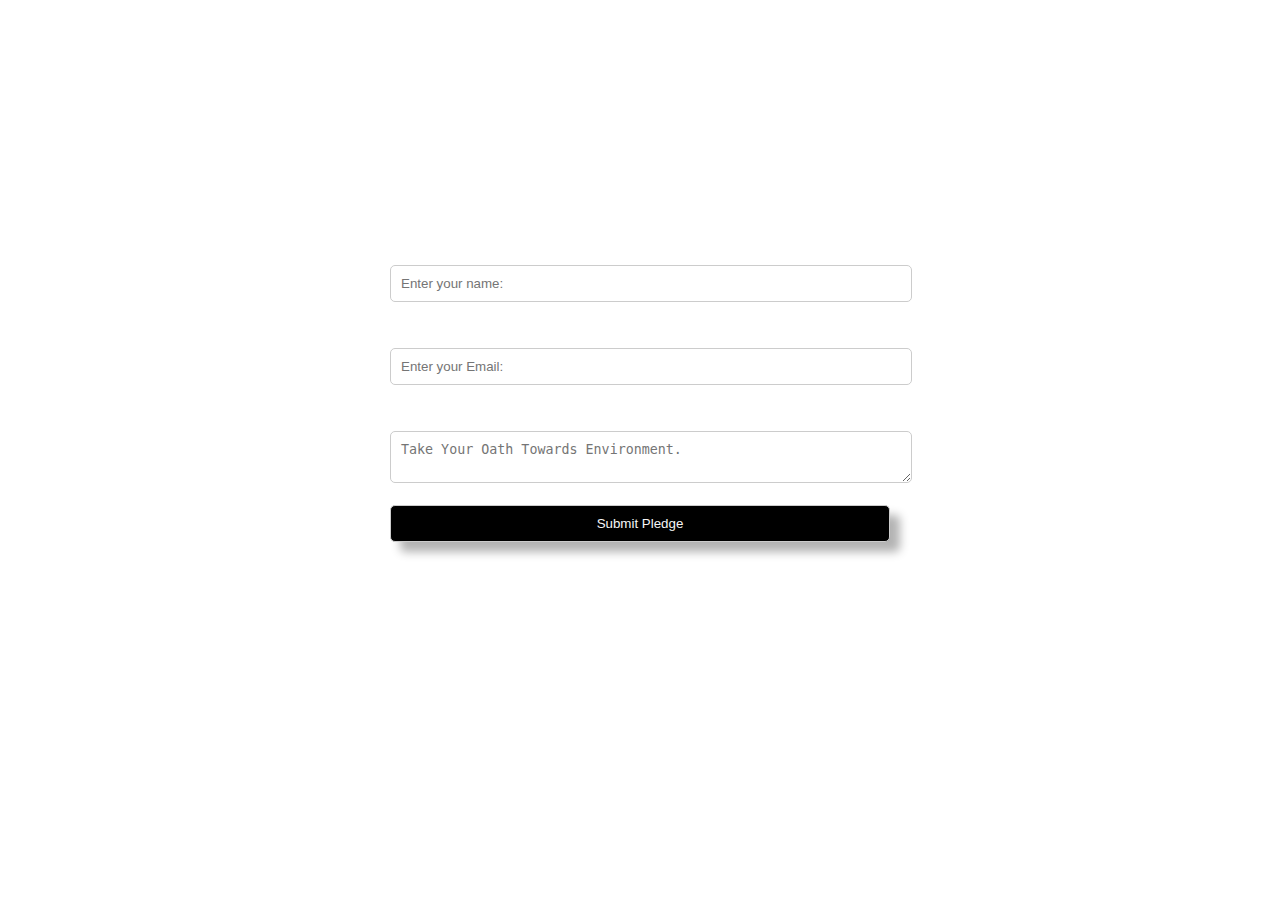
<file: pledge.html>
<!DOCTYPE html>
<html>
<head>
    <title>Pledge to Not Waste Food</title>
    <link rel="stylesheet" href="pledge.css">
</head>
<body id="body_pledge">
    

    <h1 id="heading_pledge">Pledge to Not Waste Food</h1>
    <section>
    <form action="" class="form">

        <b><label for="name" >Name:</label>
        <input type="text" name="name" id="name"  placeholder="Enter your name:" />
            <br><br>
        <label for="email">Email:</label>
        <input type="email" name="email" id="email" placeholder="Enter your Email:" required />
            <br><br>
        <label for="pledge">Pledge:</label>
        <textarea name="pledge" id="pledge" placeholder="Take Your Oath Towards Environment. " required></textarea>
            <br><br>
        <input type="submit" value="Submit Pledge" id="button" />
        </b>
    </form>
</section>
</body>
</html>
</file>
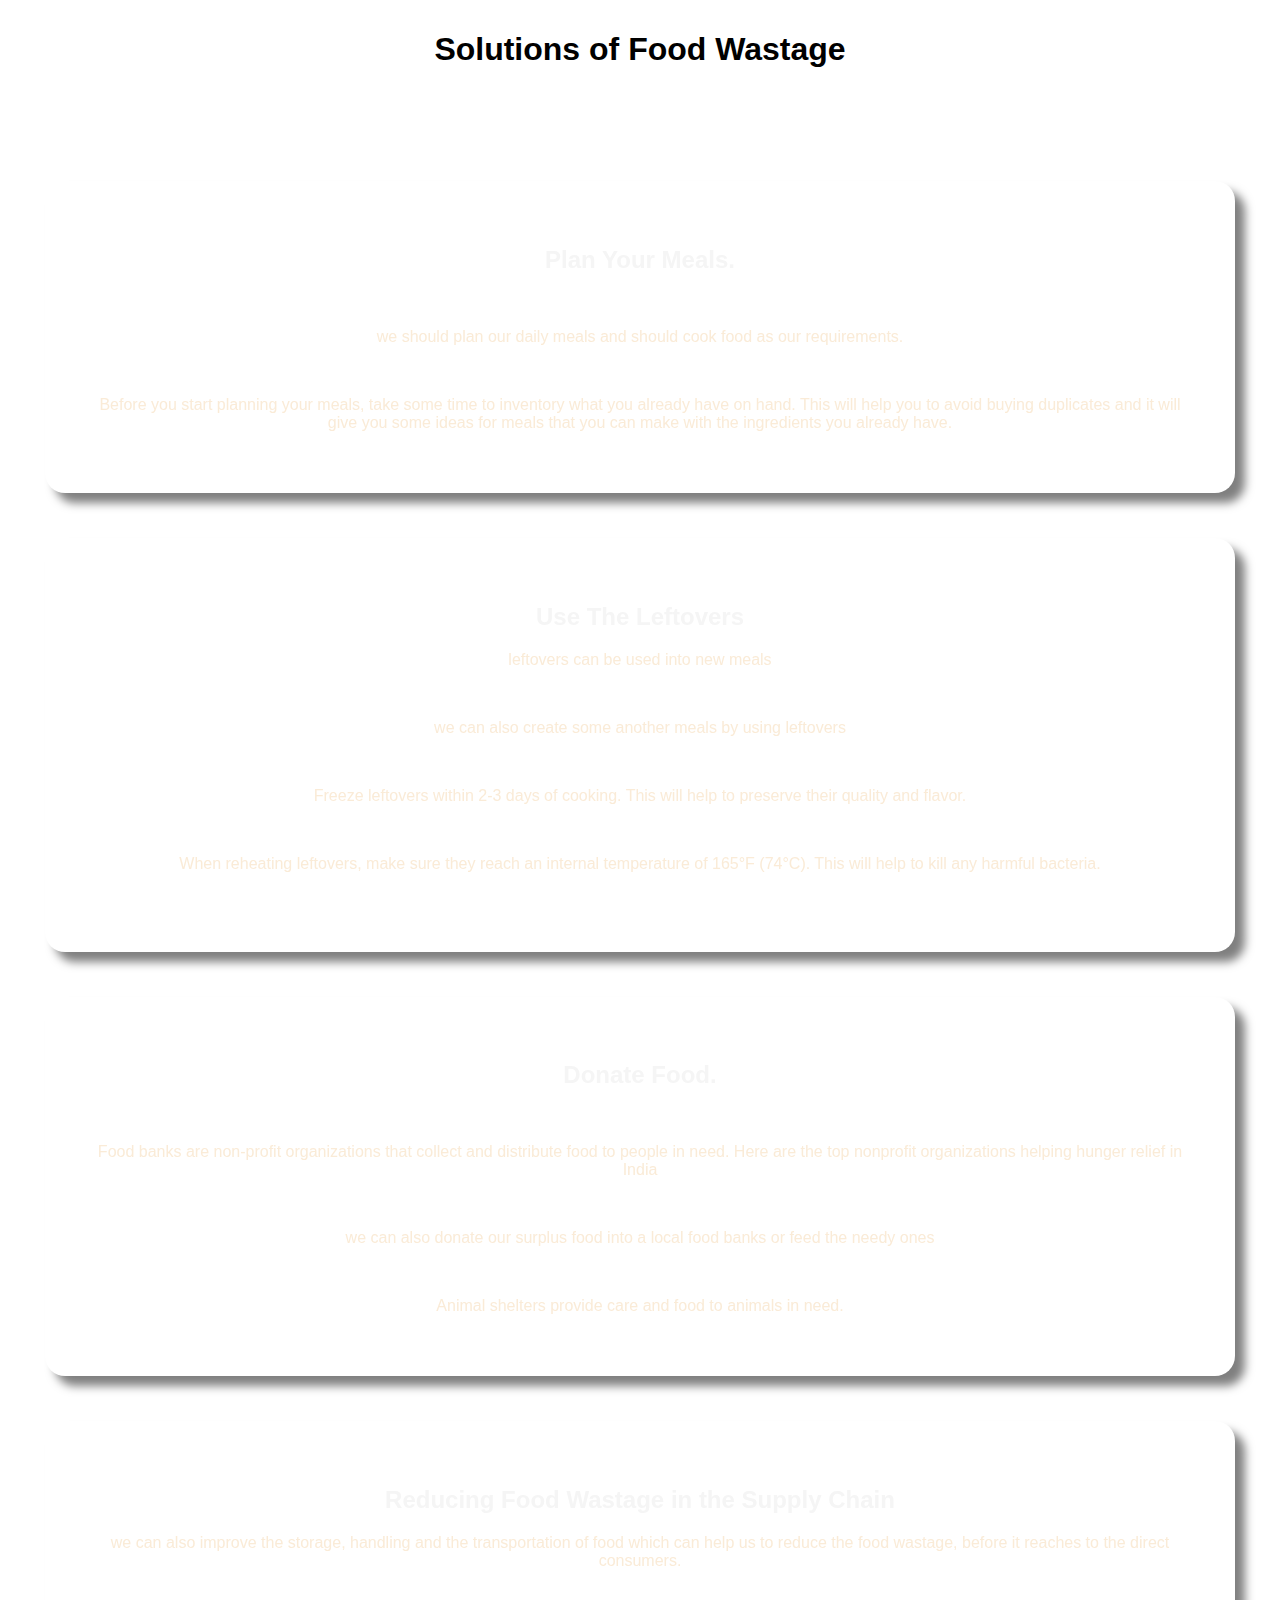
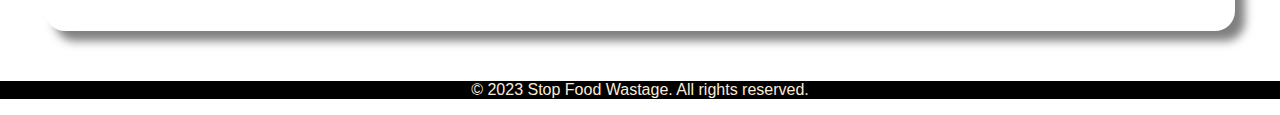
<file: solutions.html>
<!DOCTYPE html>
<html lang="en">
<head>
    <meta charset="UTF-8">
    <meta name="viewport" content="width=device-width, initial-scale=1.0">
    <title>solutions</title>
    <link rel="stylesheet" href="solutions.css">
</head>
<body>
    <header>
        <h1 class="title">Solutions of Food Wastage</h1><br>
        <nav>
            <ul>
                <li><a href="main.html">Home</a></li>
                <li><a href="statistics.html">Statistics</a></li>
                <li><a href="solutions.html">Solutions</a></li>
                <li class="dropdown">
                    <a href="recipes.html" class="dropbtn">Recipes for Leftovers &#9660;</a>

                    <div class="dropdown-content">
                        <a href="Cheesy Corn Grilled Sandwich Recipe.html">Cheesy Corn Grilled Sandwich Recipe</a>
                        <a href="rice_cutlet.html">Rice Cutlet Recipe</a>
                        <a href="uttapam_recipe.html">Uttapam Pizza Recipe</a>
                    </div>
                </li>
                <li><a href="pledge.html">Get Involved</a></li>
            </ul>
        </nav>
    </header>

    <section>
    <div class="mealplan"><h2>Plan Your Meals.</h2><br>
        <p>we should plan our daily meals and should cook food as our requirements.</p><br>
        <p>Before you start planning your meals, take some time to inventory what you already have on hand. This will help you to avoid buying duplicates and it will give you some ideas for meals that you can make with the ingredients you already have.</p>

    </div></section>

    <section>
    <div class="leftovers"><h2>Use The  Leftovers</h2>
    <p>leftovers can be used into new meals  </p><br>
    <p>we can also create some another meals by using leftovers</p><br>
    <p>Freeze leftovers within 2-3 days of cooking. This will help to preserve their quality and flavor.</p><br>
    <p>When reheating leftovers, make sure they reach an internal temperature of 165°F (74°C). This will help to kill any harmful bacteria.</p><br>

    </div></section>

    <section>
    <div class="foodbanks"> 
        <h2>Donate Food.</h2><br>
        <p>Food banks are non-profit organizations that collect and distribute food to people in need. Here are the top nonprofit organizations helping hunger relief in India</p><br>
        <p>we can also donate our surplus food into a local food banks or feed the needy ones</p><br>
        <p>Animal shelters provide care and food to animals in need.</p>
    </div></section>
    <section>
    <div class="supplychain">
    <h2>Reducing Food Wastage in the Supply Chain</h2>
    <p>we can also improve the storage, handling and the transportation of food which can help us to reduce the food wastage, before it reaches to the direct consumers.</p>
    
</div></section>

    <footer>
        <p>&copy; 2023 Stop Food Wastage. All rights reserved.</p>
    
    </footer>


    

</body>
</html>
</file>
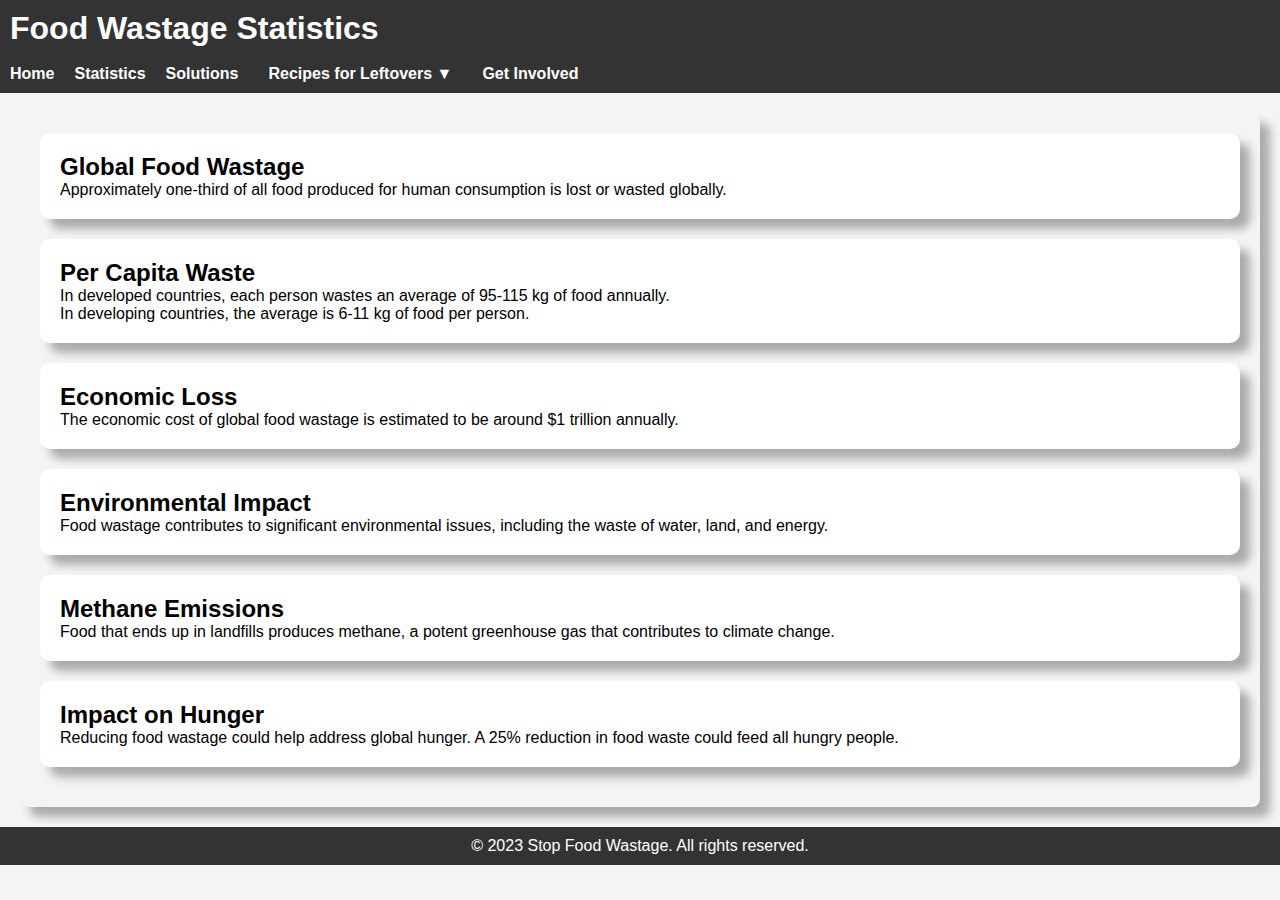
<file: statistics.html>
<!DOCTYPE html>
<html lang="en">
    <head>
        <link rel="stylesheet" href="styles.css">
        <meta charset="UTF-8">
        <meta name="viewport" content="width=device-width, initial-scale=1.0">
        <title>Food Wastage Statistics</title>
        <style>
            body {
                font-family: Arial, sans-serif;
                margin: 0;
                padding: 0;
                background-color: #f4f4f4;
            }
    
            header {
                background-color: #333;
                color: #fff;
                padding: 10px;
            }
    
            nav ul {
                list-style: none;
                padding: 0;
                margin: 0;
                display: flex;
            }
    
            nav li {
                margin-right: 20px;
            }
    
            nav a {
                text-decoration: none;
                color: #fff;
                font-weight: bold;
            }
    
            #statistics {
                padding: 20px;
            }
    
            .statistic {
                background-color: white;
                border-radius: 10px;
                padding: 20px;
                margin-bottom: 20px;
                box-shadow: 10px 10px 10px rgba(0, 0, 0, 0.3);
            }
    
            h1, h2, p {
                margin: 0;
            }
    
            footer {
                text-align: center;
                margin-top: 20px;
                padding: 10px;
                background-color: #333;
                color: #fff;
            }
            /* Dropdown styles */
.dropdown {
    position: relative;
    display: inline-block;
}

.dropbtn {
    color: #fff;
    font-weight: bold;
    padding: 10px;
    cursor: pointer;
}

.dropdown-content {
    display: none;
    position: absolute;
    background-color: #333;
    box-shadow: 0 8px 16px rgba(0, 0, 0, 0.2);
    z-index: 1;
}

.dropdown-content a {
    color: #fff;
    padding: 12px 16px;
    display: block;
    text-decoration: none;
}

.dropdown-content a:hover {
    background-color: #555;
}

.dropdown:hover .dropdown-content {
    display: block;
}
        </style>
    </head>
<body>
    <header>
        <h1 class="title">Food Wastage Statistics</h1><br>
        <nav>
            <ul>
                <li><a href="main.html">Home</a></li>
                <li><a href="statistics.html">Statistics</a></li>
                <li><a href="solutions.html">Solutions</a></li>
                <li class="dropdown">
                    <a href="recipes.html" class="dropbtn">Recipes for Leftovers &#9660;</a>

                    <div class="dropdown-content">
                        <a href="Cheesy Corn Grilled Sandwich Recipe.html">Cheesy Corn Grilled Sandwich Recipe</a>
                        <a href="rice_cutlet.html">Rice Cutlet Recipe</a>
                        <a href="uttapam_recipe.html">Uttapam Pizza Recipe</a>
                    </div>
                </li>                <li><a href="pledge.html">Get Involved</a></li>
            </ul>
        </nav>
    </header>

    <section id="statistics">
        

        <div class="statistic">
            <h2>Global Food Wastage</h2>
            <p>Approximately one-third of all food produced for human consumption is lost or wasted globally.</p>
        </div>

        <div class="statistic">
            <h2>Per Capita Waste</h2>
            <p>In developed countries, each person wastes an average of 95-115 kg of food annually.</p>
            <p>In developing countries, the average is 6-11 kg of food per person.</p>
        </div>

        <div class="statistic">
            <h2>Economic Loss</h2>
            <p>The economic cost of global food wastage is estimated to be around $1 trillion annually.</p>
        </div>

        <div class="statistic">
            <h2>Environmental Impact</h2>
            <p>Food wastage contributes to significant environmental issues, including the waste of water, land, and energy.</p>
        </div>

        <div class="statistic">
            <h2>Methane Emissions</h2>
            <p>Food that ends up in landfills produces methane, a potent greenhouse gas that contributes to climate change.</p>
        </div>

        <div class="statistic">
            <h2>Impact on Hunger</h2>
            <p>Reducing food wastage could help address global hunger. A 25% reduction in food waste could feed all hungry people.</p>
        </div>

        <!-- Add more statistics as needed -->

    </section>

    <footer>
        <p>&copy; 2023 Stop Food Wastage. All rights reserved.</p>
    </footer>
</body>
</html>
</file>
<file: pledge.css>
*{
    color: #fff;
    /* backdrop-filter: blur(10px); */
    /* padding-left:; */
    /* padding-right: ; */
    /* padding-bottom: auto *//
    
    
}
#button{
    color: #f5f5f5;
    
    box-shadow: 10px 10px 10px rgba(0, 0, 0, 0.3);
    
}
input ,textarea{
    background: transparent;
}
#body_pledge{
    
    background: url(https://images.unsplash.com/photo-1463107971871-fbac9ddb920f?q=80&w=1932&auto=format&fit=crop&ixlib=rb-4.0.3&ixid=M3wxMjA3fDB8MHxwaG90by1wYWdlfHx8fGVufDB8fHx8fA%3D%3D.jpg) no-repeat;
    background-size: cover blur(10px) ;
    background-position: center;
    
    
}

#heading_pledge{
    margin: 100px;
    padding: 0;
    text-align: center;
}
h1{padding-top: 50%;}
.form {
    width: 500px;
    margin: 0 auto;
}

label {
    display: block;
    margin-bottom: 10px;
}

input, textarea {
    width: 100%;
    padding: 10px;
    border: 1px solid #ccc;
    border-radius: 5px;
}

input[type="submit"] {
    background-color: #000;
    color: #fff;
    cursor: pointer;
}
</file>
<file: solutions.css>
*{color: antiquewhite;
    
}
header{
    background-image: url(https://images.unsplash.com/photo-1608022749628-3251d92cdd79?q=80&w=2070&auto=format&fit=crop&ixlib=rb-4.0.3&ixid=M3wxMjA3fDB8MHxwaG90by1wYWdlfHx8fGVufDB8fHx8fA%3D%3D.jpg);
    background-size: cover;
    text-align: center;
    
    padding: 10px;
    background-position: center;
    
}

body {
    text-align: center;
    font-family: sans-serif;
    margin: 0;
    padding: 0;
    background: url(https://images.unsplash.com/photo-1589190051962-0b138f75d3c9?q=80&w=2070&auto=format&fit=crop&ixlib=rb-4.0.3&ixid=M3wxMjA3fDB8MHxwaG90by1wYWdlfHx8fGVufDB8fHx8fA%3D%3D.jpeg) no-repeat;
    background-size: cover;
    background-position: center;
    border-radius: 30px;
}
/* .mealplan{
    
} */

section{
    
    padding-top: 5vh;
    margin: 5vh;
    padding-bottom: 5vh;
    padding-left: 5vh;
    padding-right: 5vh;
    box-shadow: 10px 10px 10px rgba(0, 0, 0, 0.5);
    border-radius: 20px;
    backdrop-filter: blur(20px);

}
h1{
    color:black;
}

h2{
    color:whitesmoke;
}
footer { 
    background-color: black;
    text-align: center;
    margin-top: 50px;
}
nav ul {
    list-style: none;
    padding: 0;
    margin: 0;
    display: flex;
}

nav li {
    margin-right: 20px;
}

nav a {
    text-decoration: none;
    color: #fff;
    font-weight: bold;
}
/* Dropdown styles */
.dropdown {
    position: relative;
    display: inline-block;
}

.dropbtn {
    color: #fff;
    font-weight: bold;
    padding: 10px;
    cursor: pointer;
}

.dropdown-content {
    display: none;
    position: absolute;
    background-color: #333;
    box-shadow: 0 8px 16px rgba(0, 0, 0, 0.2);
    z-index: 1;
}

.dropdown-content a {
    color: #fff;
    padding: 12px 16px;
    display: block;
    text-decoration: none;
}

.dropdown-content a:hover {
    background-color: #555;
}

.dropdown:hover .dropdown-content {
    display: block;
}
</file>
<file: styles.css>
body {
    font-family: Arial, sans-serif;
    margin: 0;
    padding: 0;
    
}

.title-header {
    background-image: url('https://www.ccacoalition.org/sites/default/files/resources//food-waste_1024x512.jpg');
    background-size: cover;
    text-align: center;
    padding: 20px;
}
#veggie{
    
    max-height: 500px;
    max-width: 500px;
    border-radius: 20%;
    
    
}
#impact_on_environment{
    align-items:initial;
}
#body_content{
   background-position: center;
   background-size: cover;
}

.title {
    color: #fff;
}

header {
    background-color: #333;
    color: #fff;
    padding: 10px;
}

nav ul {
    list-style: none;
    padding: 0;
    margin: 0;
    display: flex;
}

nav li {
    margin-right: 20px;
}

nav a {
    text-decoration: none;
    color: #fff;
    font-weight: bold;
}

section {
    margin: 20px;
    padding: 20px;
    background-color: transparent;
    
    border-radius: 8px;
    box-shadow: 10px 10px 10px rgba(0, 0, 0, 0.3);
}

footer {
    text-align: center;
    margin-top: 50px;
}
.quote-box {
    background-color: darkgreen; /* Green color */
    color: #fff; /* Text color */
    border-radius: 15px; /* Border radius for curved edges */
    padding: 20px; /* Padding inside the box */
    position: relative;
}

.quote {
    font-style: italic;
    font-size: 20px;
    text-align: center;
}

.quote-box::before {
    content: '\201C'; /* Unicode character for opening double quote */
    font-size: 5em;
    color: #fff;
    position: absolute;
    top: 10px;
}

.quote-box::after {
    content: '\201D'; /* Unicode character for closing double quote */
    bottom: 10px; /* Adjust the bottom value to position it */
    right: 10px; /* Adjust the right value to position it in the bottom-right corner */
    font-size: 5em;
    color: #fff;
    position: absolute;
}
/* Dropdown styles */
.dropdown {
    position: relative;
    display: inline-block;
}

.dropbtn {
    color: #fff;
    font-weight: bold;
    padding: 10px;
    cursor: pointer;
}

.dropdown-content {
    display: none;
    position: absolute;
    background-color: #333;
    box-shadow: 0 8px 16px rgba(0, 0, 0, 0.2);
    z-index: 1;
}

.dropdown-content a {
    color: #fff;
    padding: 12px 16px;
    display: block;
    text-decoration: none;
}

.dropdown-content a:hover {
    background-color: #555;
}

.dropdown:hover .dropdown-content {
    display: block;
}
</file>
